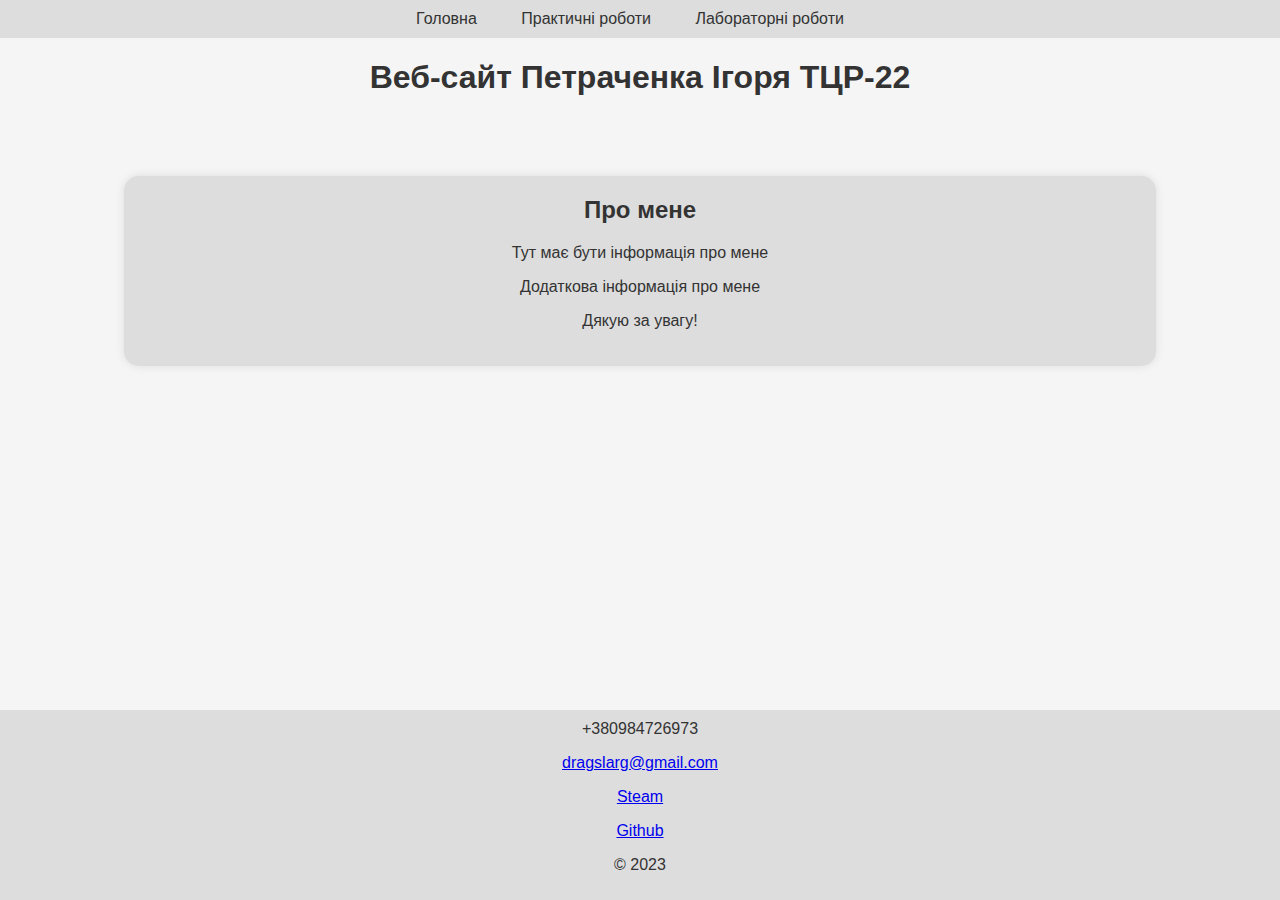
<file: index.html>
<!DOCTYPE html>
<html lang="uk">
  <head>
    <meta charset="UTF-8" />
    <meta name="viewport" content="width=device-width, initial-scale=1.0" />
    <title>Особистий Веб-сайт Петраченка Ігоря</title>
    <link rel="stylesheet" href="style.css" />
  </head>
  <body>
    <header>
      <nav>
        <ul>
          <li><a href="index.html">Головна</a></li>
          <li><a href="practicals.html">Практичні роботи</a></li>
          <li><a href="labs.html">Лабораторні роботи</a></li>
        </ul>
      </nav>
    </header>
    <h1 style="text-align: center">Веб-сайт Петраченка Ігоря ТЦР-22</h1>

    <main>
      <div class="about-me">
        <h2>Про мене</h2>
        <p>
            Тут має бути інформація про мене
        </p>

        <p>
            Додаткова інформація про мене
        </p>
        Дякую за увагу!
        <p>

        </p>
      </div>
    </main>
    <footer>
        +380984726973
      <p><a href="mailto:dragslarg@gmail.com">dragslarg@gmail.com</a></p>
      <p><a href="https://steamcommunity.com/id/dragslarg/">Steam</a></p>
      <p><a href="https://github.com/Oops1990">Github</a></p>
      <p>&copy; 2023</p>
    </footer>
  </body>
</html>
</file>
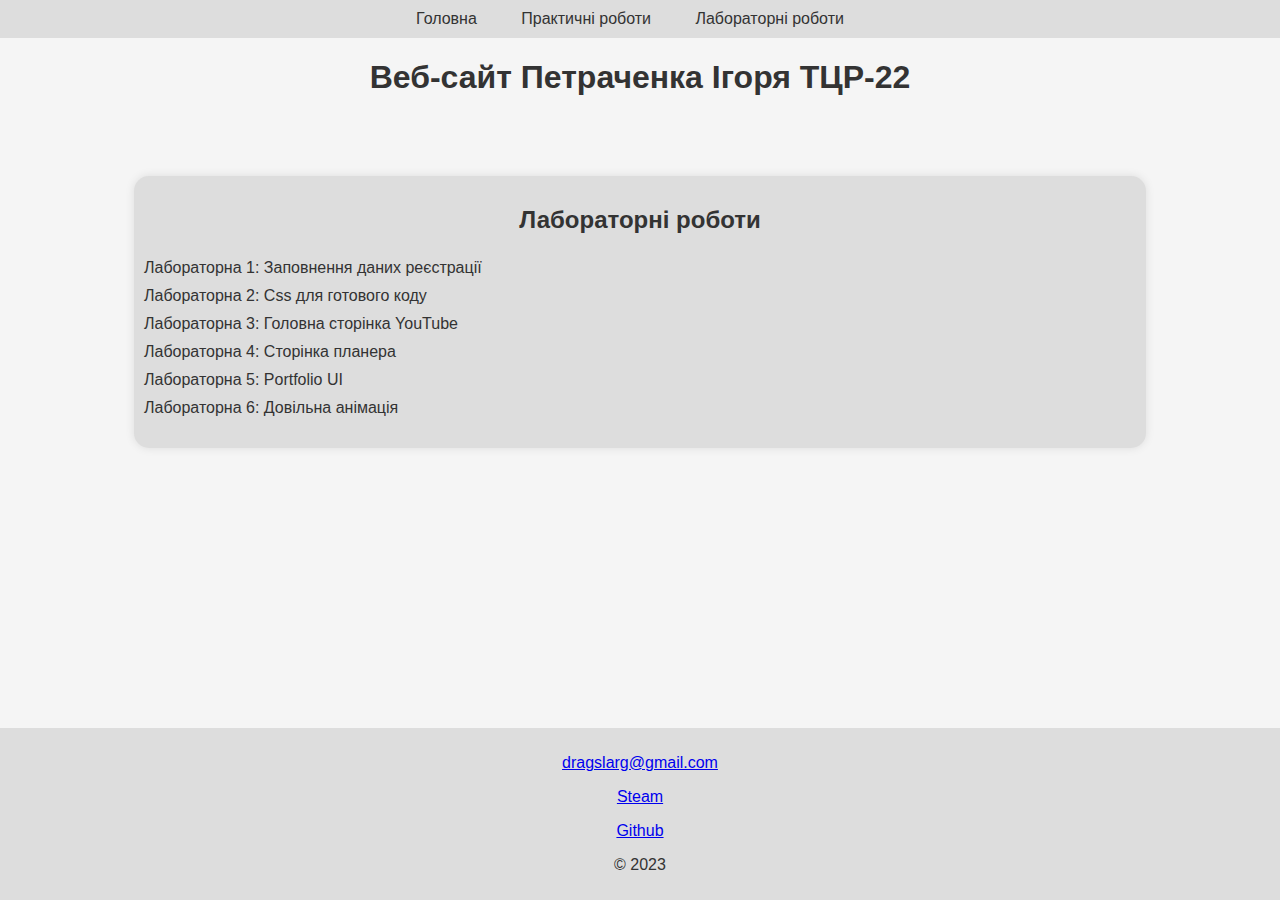
<file: labs.html>
<!DOCTYPE html>
<html lang="uk">
  <head>
    <meta charset="UTF-8" />
    <meta name="viewport" content="width=device-width, initial-scale=1.0" />
     <title>Веб-сайт Петраченка Ігоря ТЦР-22</title>
    <link rel="stylesheet" href="style.css" />
  </head>
  <body>
    <header>
      <nav>
        <ul>
          <li><a href="index.html">Головна</a></li>
          <li><a href="practicals.html">Практичні роботи</a></li>
          <li><a href="labs.html">Лабораторні роботи</a></li>
        </ul>
      </nav>
    </header>
    <h1 style="text-align: center">Веб-сайт Петраченка Ігоря ТЦР-22</h1>

    <main>
      <div class="labs-container">
        <!-- Контейнер для блоку "Лабораторні роботи" -->
        <h2>Лабораторні роботи</h2>
        <ul>
          <li>
            <a href="Labs/laba1.html" style="color: #333"
              >Лабораторна 1: Заповнення даних реєстрації</a
            >
          </li>
          <li>
            <a href="Labs/laba2.html" style="color: #333"
              >Лабораторна 2: Сss для готового коду</a
            >
          </li>
          <li>
            <a href="Labs/laba3.html" style="color: #333"
              >Лабораторна 3: Головна сторінка YouTube</a
            >
          </li>
          <li>
            <a href="Labs/laba4.html" style="color: #333"
              >Лабораторна 4: Cторінка планера</a
            >
          </li>
          <li>
            <a href="Labs/laba5.html" style="color: #333"
              >Лабораторна 5: Portfolio UI</a
            >
          </li>
          <li>
            <a href="Labs/laba6.html" style="color: #333"
              >Лабораторна 6: Довільна анімація</a
            >
          </li>
        </ul>
      </div>
    </main>

    <footer>
        <p><a href="mailto:dragslarg@gmail.com">dragslarg@gmail.com</a></p>
        <p><a href="https://steamcommunity.com/id/dragslarg/">Steam</a></p>
        <p><a href="https://github.com/Oops1990">Github</a></p>
      <p>&copy; 2023</p>
    </footer>
  </body>
</html>
</file>
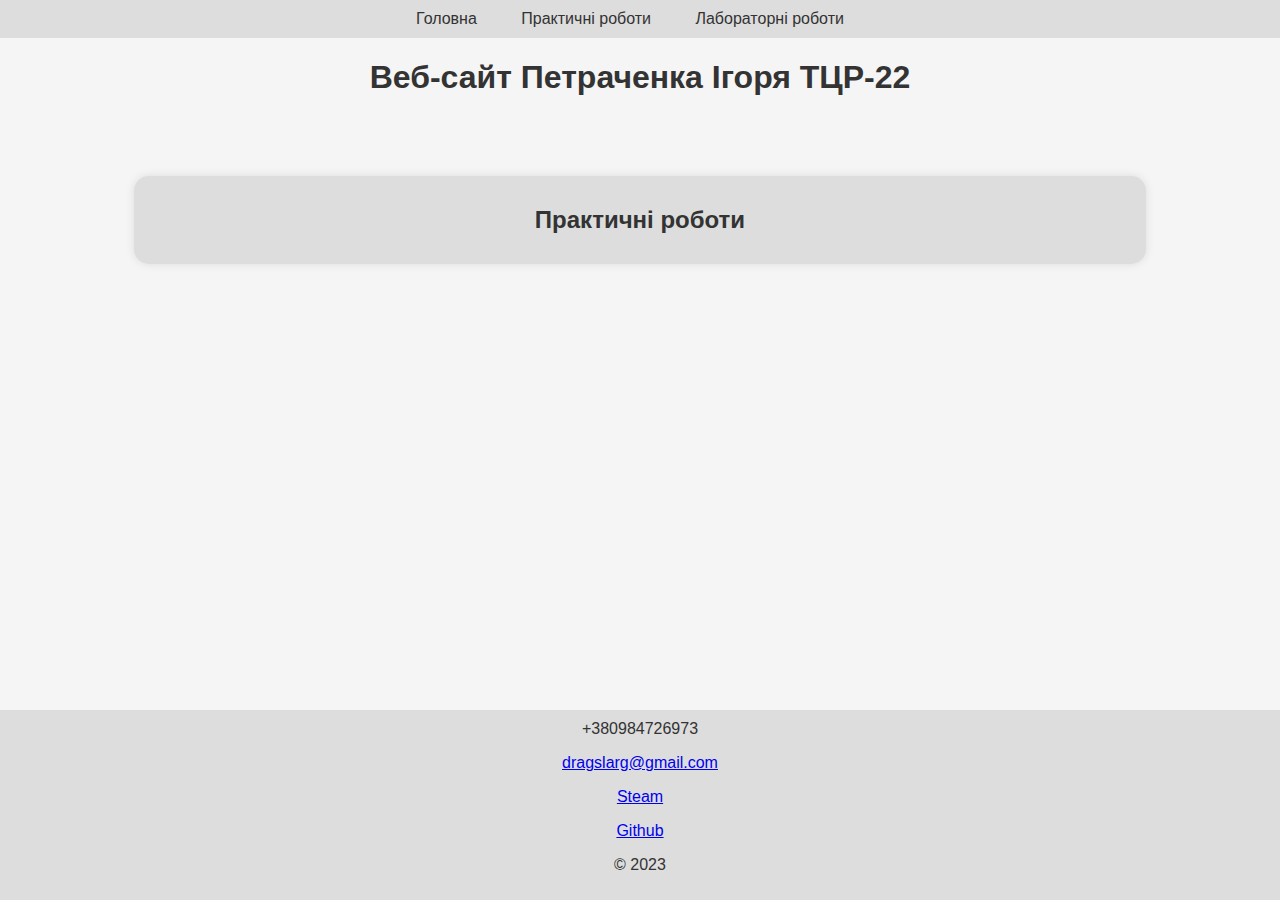
<file: practicals.html>
<!DOCTYPE html>
<html lang="uk">
  <head>
    <meta charset="UTF-8" />
    <meta name="viewport" content="width=device-width, initial-scale=1.0" />
    <title>Веб-сайт Петраченка Ігоря ТЦР-22</title>
    <link rel="stylesheet" href="style.css" />
  </head>
  <body>
    <header>
      <nav>
        <ul>
          <li><a href="index.html">Головна</a></li>
          <li><a href="practicals.html">Практичні роботи</a></li>
          <li><a href="labs.html">Лабораторні роботи</a></li>
        </ul>
      </nav>
    </header>
    <h1 style="text-align: center">Веб-сайт Петраченка Ігоря ТЦР-22</h1>

    <main>
      <div class="work-container">
        <!-- Контейнер для блоку "Практичні роботи" -->
        <h2>Практичні роботи</h2>
        
      </div>
    </main>
    <footer>
 +380984726973
    <p><a href="mailto:dragslarg@gmail.com">dragslarg@gmail.com</a></p>
    <p><a href="https://steamcommunity.com/id/dragslarg/">Steam</a></p>
    <p><a href="https://github.com/Oops1990">Github</a></p>
      <p>&copy; 2023</p>
    </footer>
  </body>
</html>
</file>
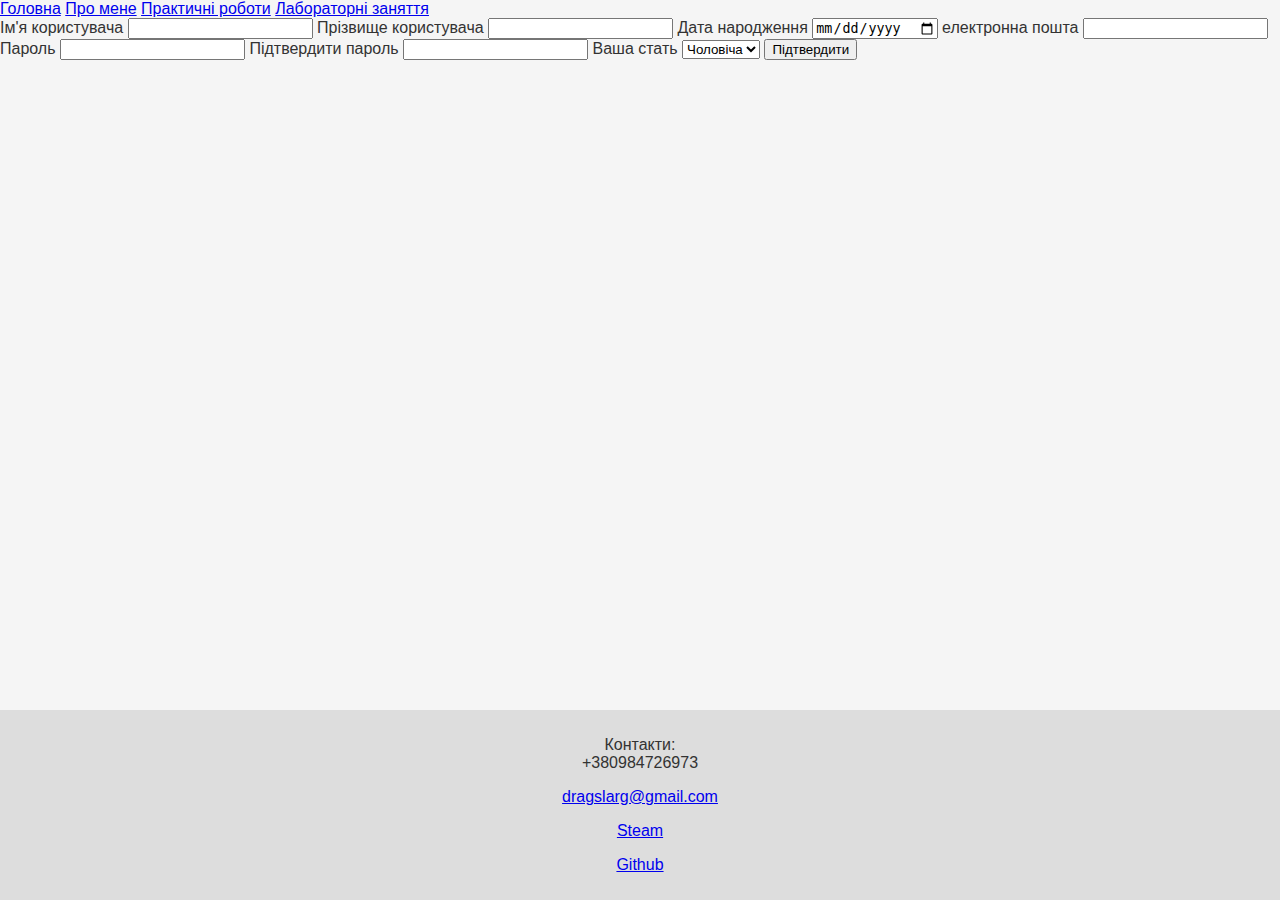
<file: Labs/laba1.html>
<!DOCTYPE html>
<html lang="en">
<head>
<title>Особистий веб-сайт Петраченка Ігоря</title>
<link rel="stylesheet" type="text/css" href="../../../style.css">
</head>
<body>
    <div class="topnav">
        <a class="active" href="../../../index.html">Головна</a>
        <a href="../../about/about.html">Про мене</a>
        <a href="../../pwork/pwork.html">Практичні роботи</a>
        <a href="../lwork.html">Лабораторні заняття</a>
      </div>
      <div class="form">
        <form action="https://webhook.site/2ff51ecb-cb28-4104-a454-4a1d2a44ff2c">
            <label for="Fname">Ім'я користувача</label>
            <input type="text" name="Ім'я користувача" required>

            <label for="Sname">Прізвище користувача</label>
            <input type="text" name="Прізвище користувача" required>
            
            <label for="Bdate">Дата народження</label>
            <input type="date" name="Дата народження">
            
            <label for="Email">електронна пошта</label>
            <input type="email" name="Електронна пошта" required>
            
            <label for="pass">Пароль</label>
            <input type="password" name="Пароль" required>
            
            <label for="spass">Підтвердити пароль</label>
            <input type="password" name="Підтвердити пароль" required>
            
            <label for="sex">Ваша стать</label>
            <select name="Ваша стать">
                <option value="man">Чоловіча</option>
                <option value="woman">Жіноча</option>
                <option value="other">Інша</option>
            
            </select>
            <input type="submit" value="Підтвердити">
        </form>
      </div>
</body>
<footer>
    <p>Контакти:
        <br>
        +380984726973
    </p>
    <p><a href="mailto:dragslarg@gmail.com">dragslarg@gmail.com</a></p>
    <p><a href="https://steamcommunity.com/id/dragslarg/">Steam</a></p>
    <p><a href="https://github.com/Oops1990">Github</a></p>
  </footer>
</html>
</file>
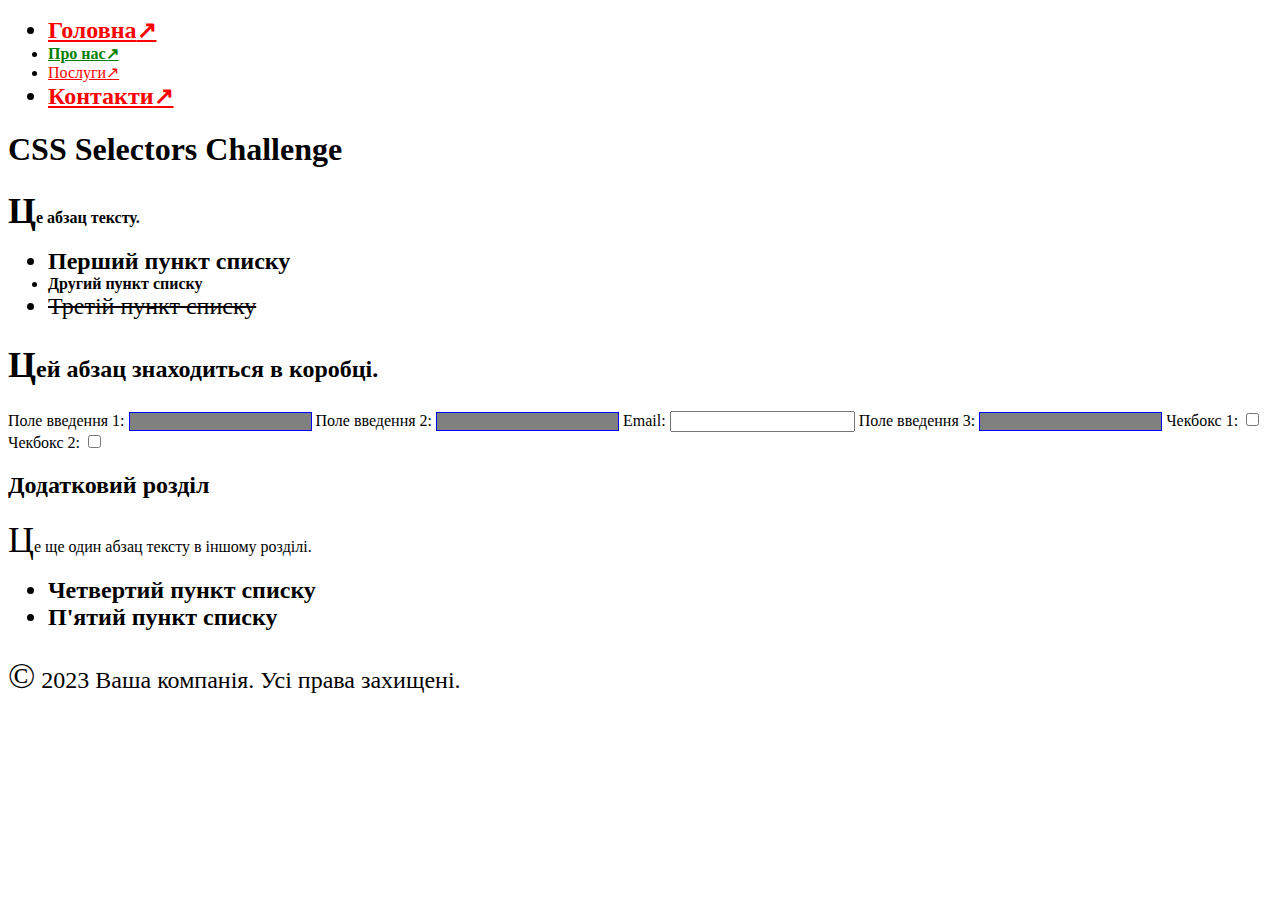
<file: Labs/laba2.html>
<!DOCTYPE html>
<html lang="en">
<head>
    <meta charset="UTF-8">
    <meta name="viewport" content="width=device-width, initial-scale=1.0">
    <link rel="stylesheet" href="laba2.css">
    <title>CSS Selectors Challenge</title>
    
</head>
<body>
    <header>
        <nav>
            <ul>
                <li><a href="#">Головна</a></li>
                <li><a href="https://example.com">Про нас</a></li>
                <li><a href="#">Послуги</a></li>
                <li><a href="http://notrealsite.ua">Контакти</a></li>
            </ul>
        </nav>
    </header>
    <div class="container">
        <h1>CSS Selectors Challenge</h1>
        <p>Це абзац тексту.</p>
        <ul>
            <li>Перший пункт списку</li>
            <li class="special">Другий пункт списку</li>
            <li>Третій пункт списку</li>
        </ul>
        <div class="box">
            <p>Цей абзац знаходиться в коробці.</p>
        </div>
        <form>
            <label for="input1">Поле введення 1:</label>
            <input type="text" id="input1">
            <label for="input2">Поле введення 2:</label>
            <input type="text" id="input2">
            <label for="email1">Email:</label>
            <input type="email" id="email1">
            <label for="input3">Поле введення 3:</label>
            <input type="text" id="input3">
            <label for="check1">Чекбокс 1:</label>
            <input type="checkbox" id="check1">
            <label for="check2">Чекбокс 2:</label>
            <input type="checkbox" id="check2">
        </form>
    </div>
    <section>
        <h2>Додатковий розділ</h2>
        <p>Це ще один абзац тексту в іншому розділі.</p>
        <ul>
            <li>Четвертий пункт списку</li>
            <li>П'ятий пункт списку</li>
        </ul>
    </section>
    <footer>
        <p>&copy; 2023 Ваша компанія. Усі права захищені.</p>
    </footer>
</body>
</html>
</file>
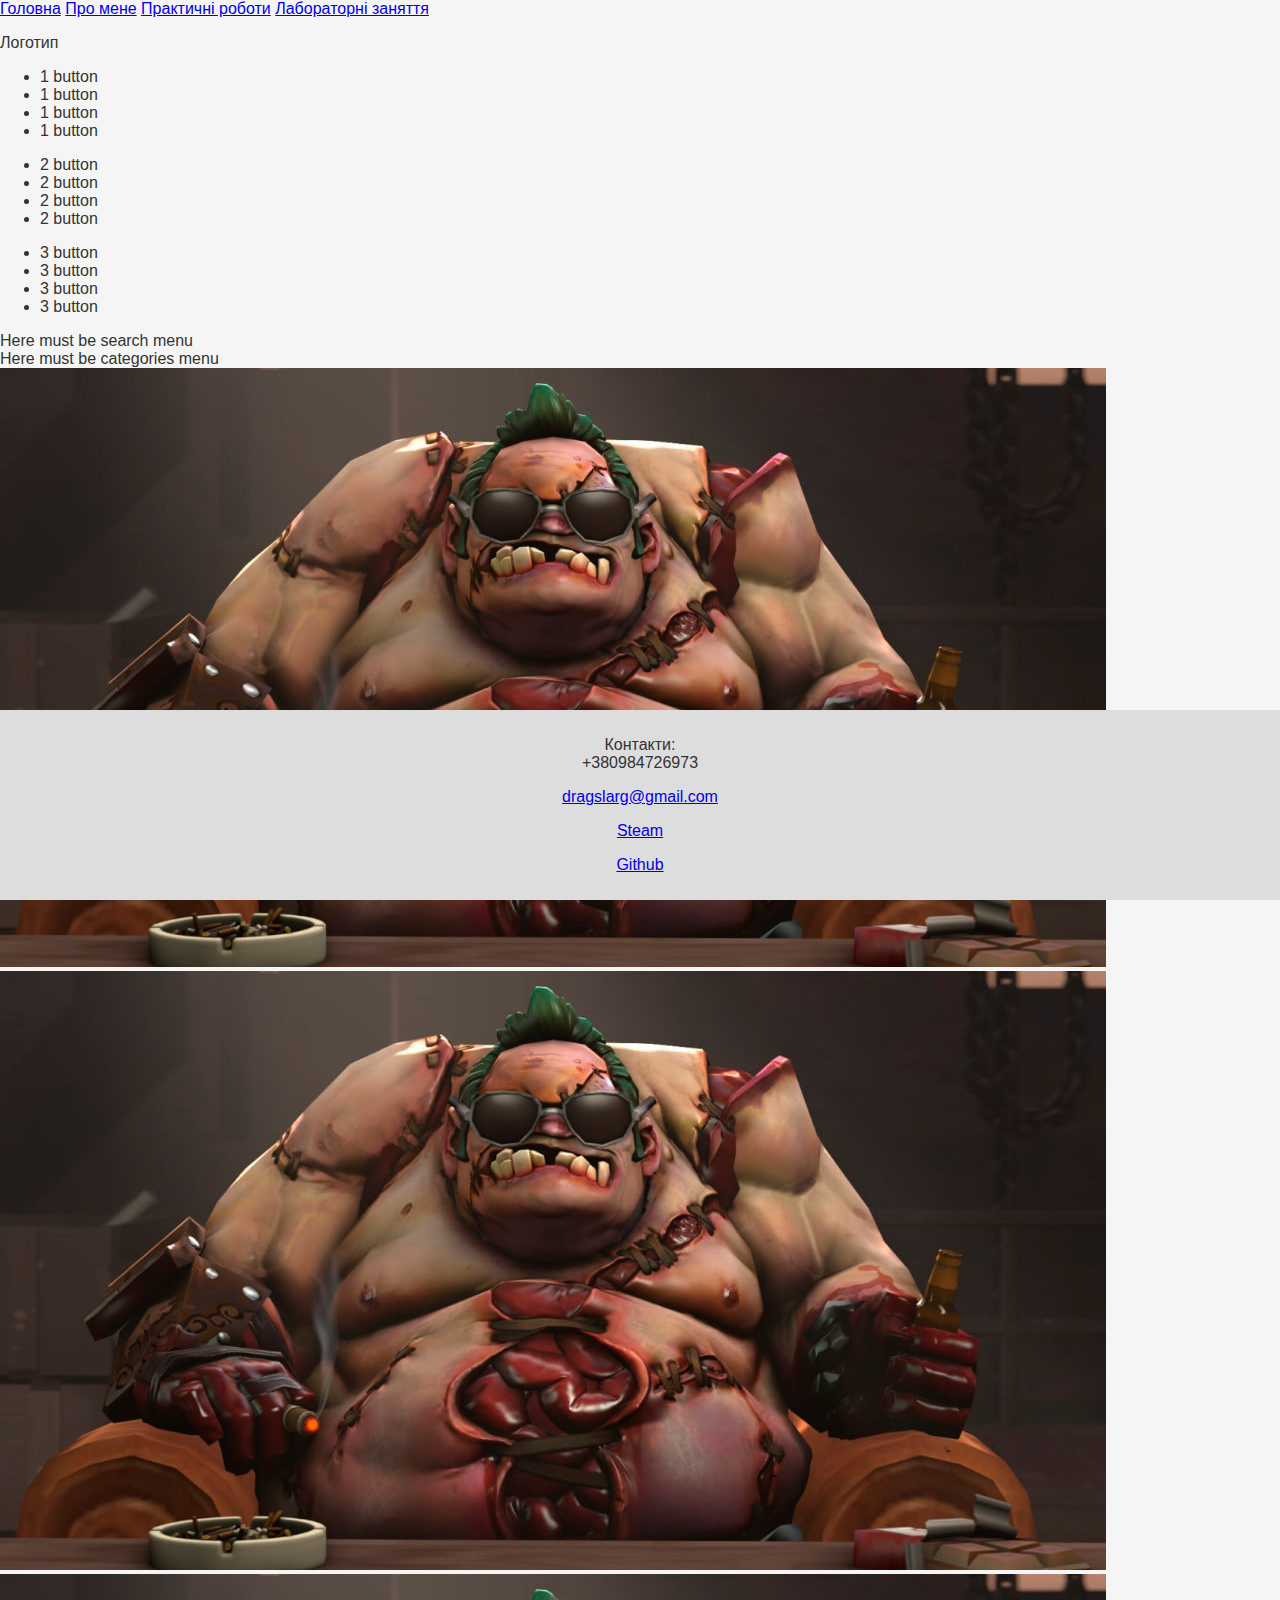
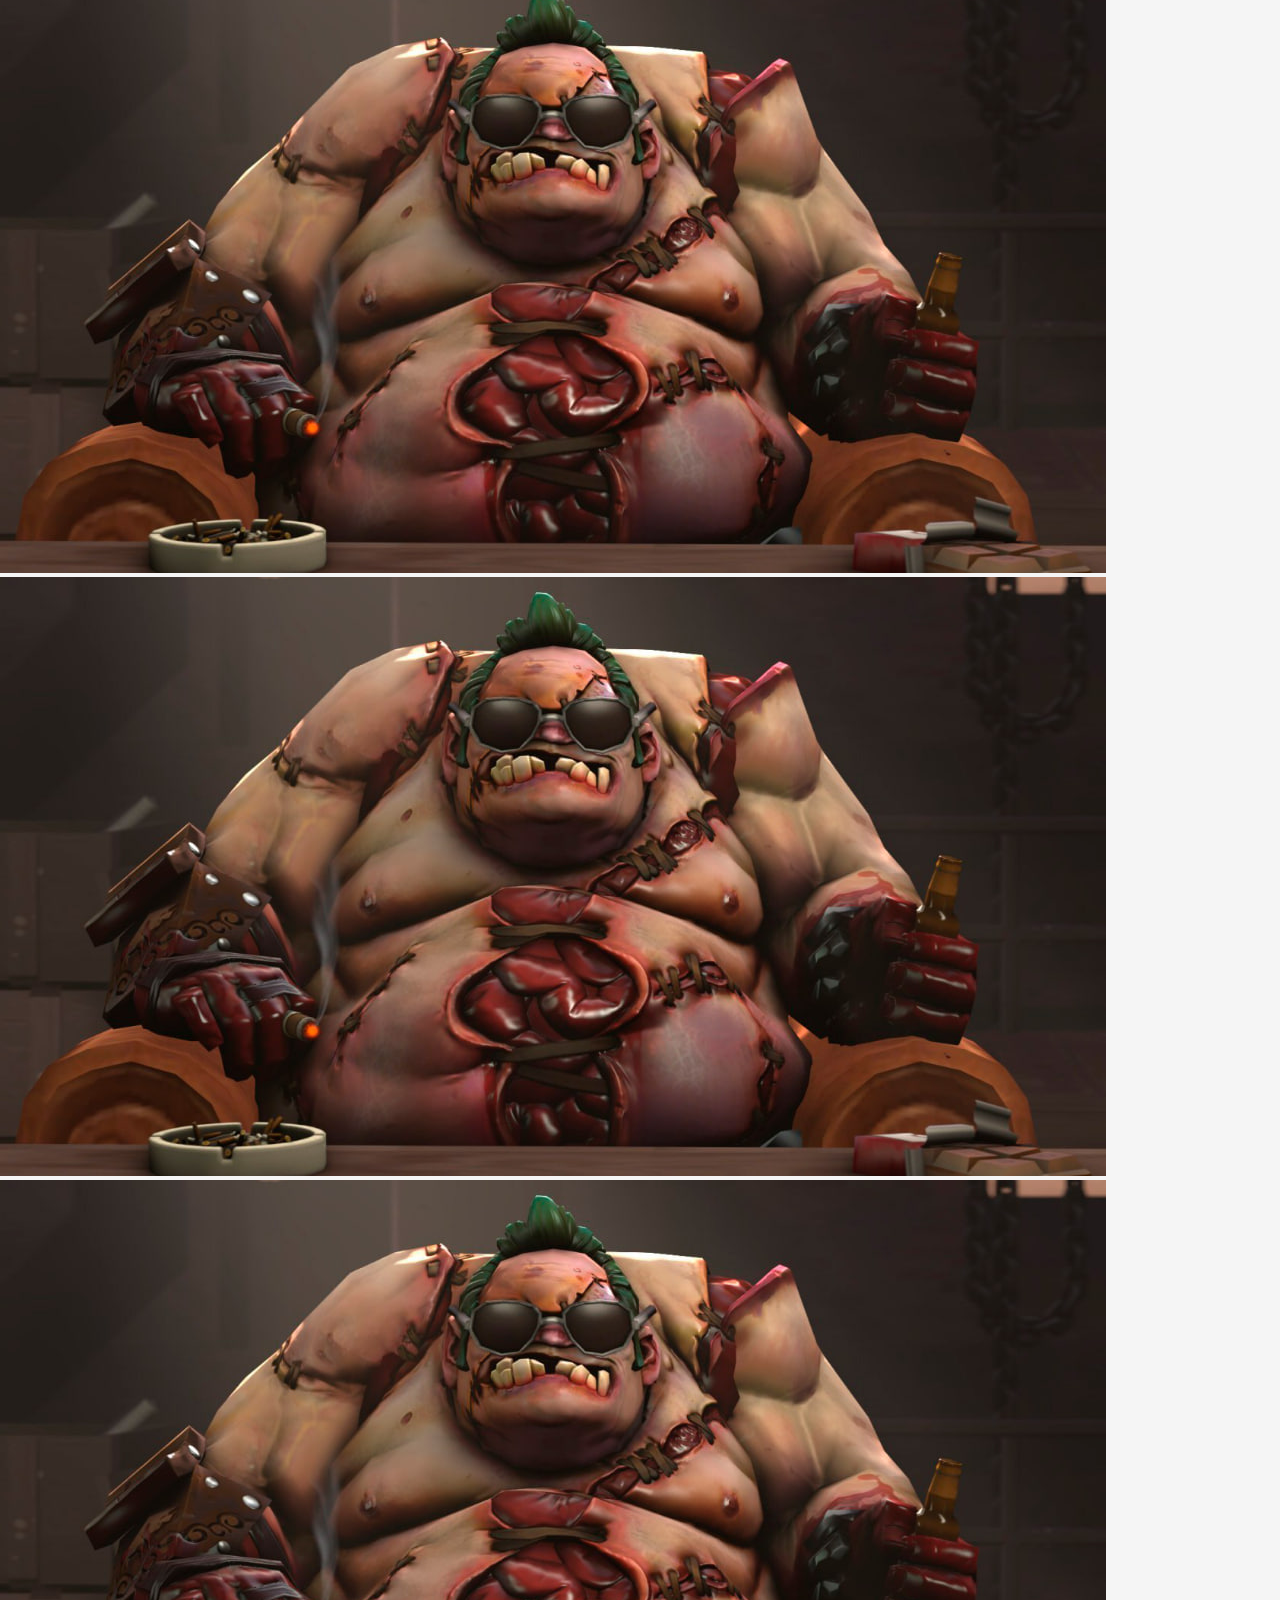
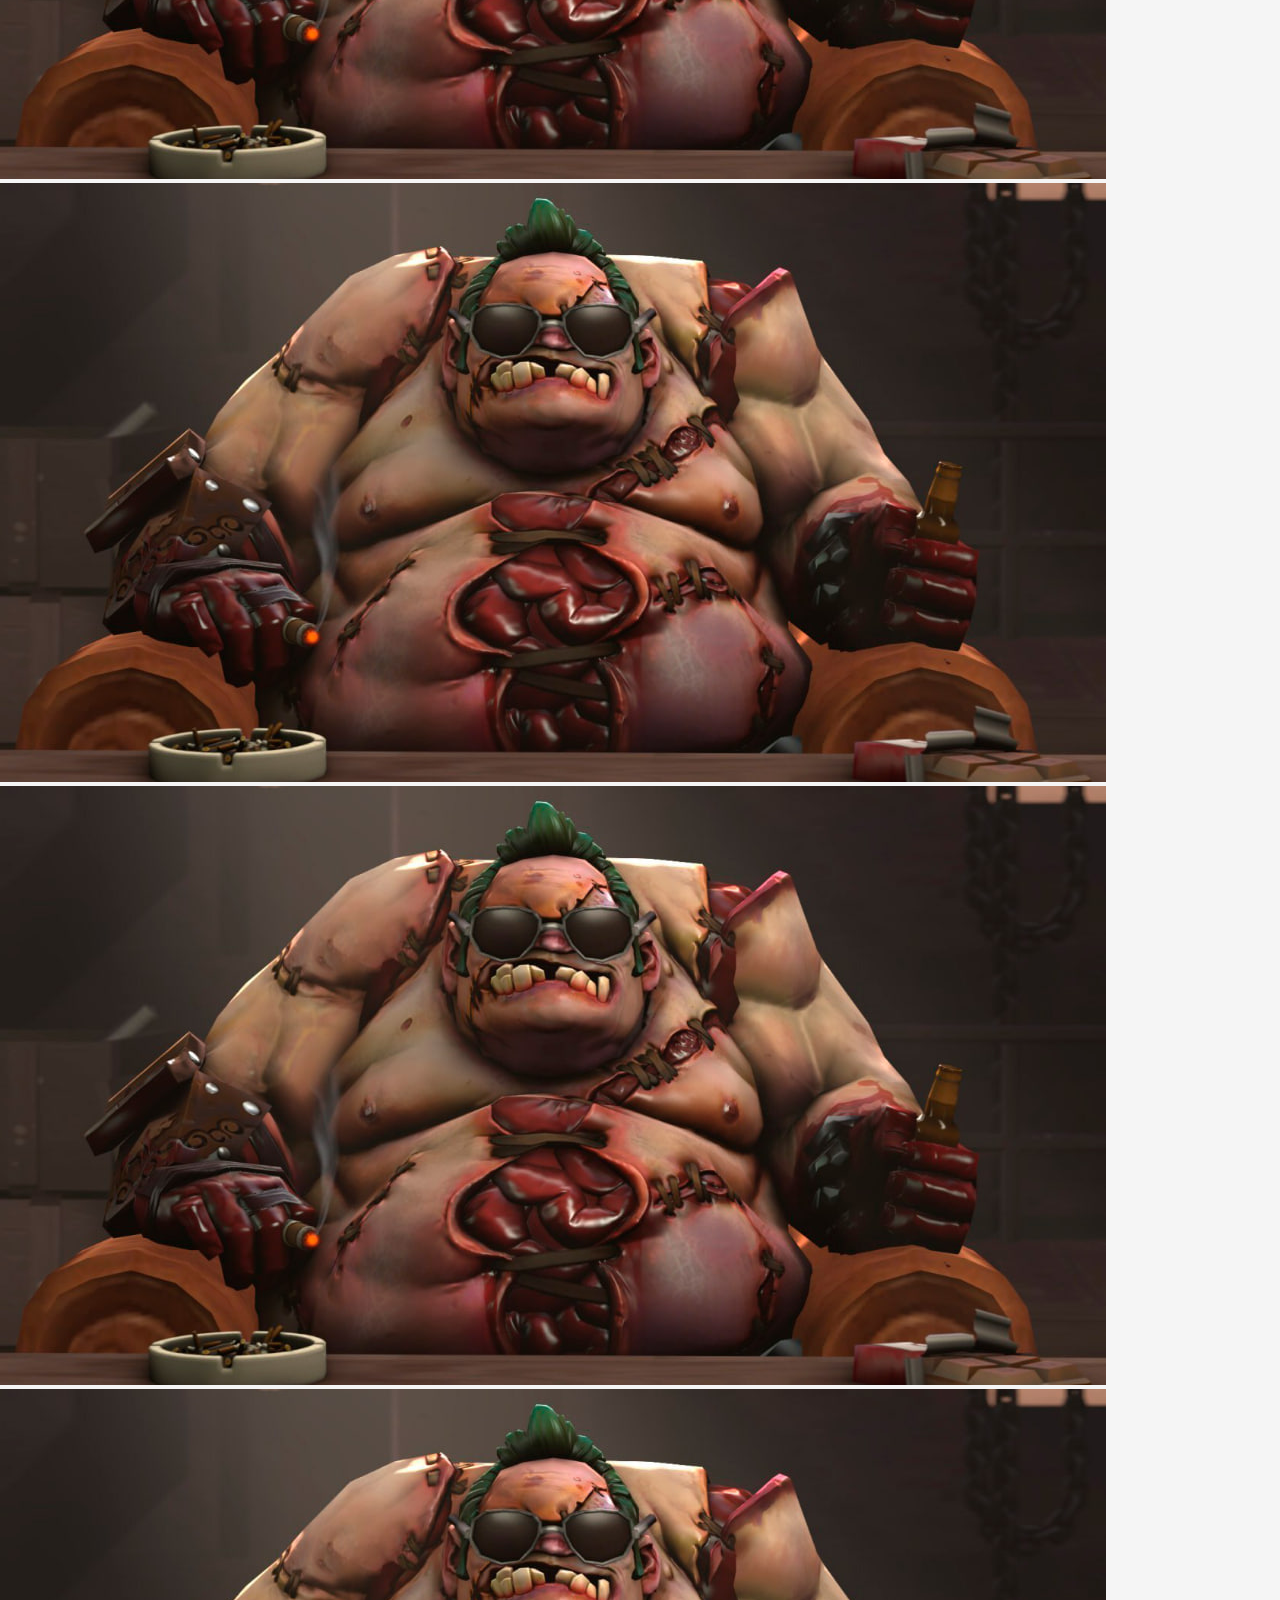
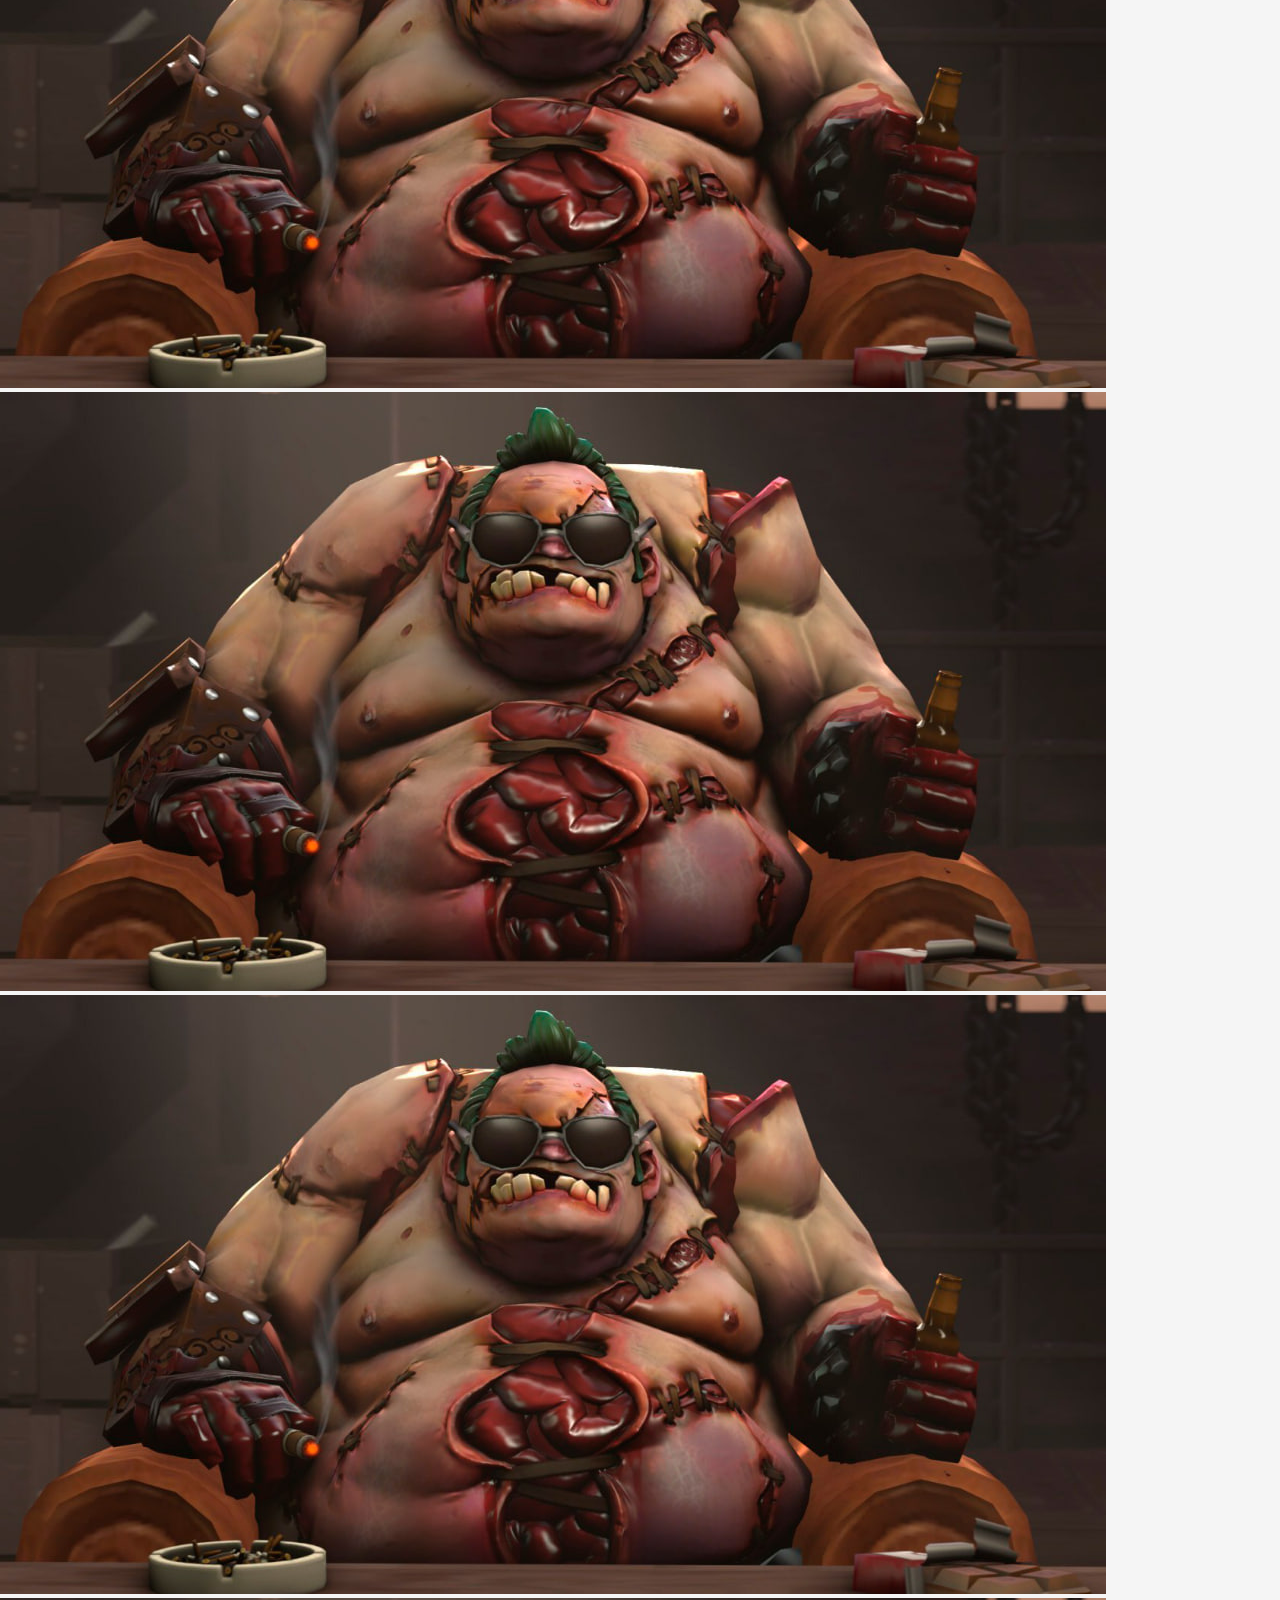
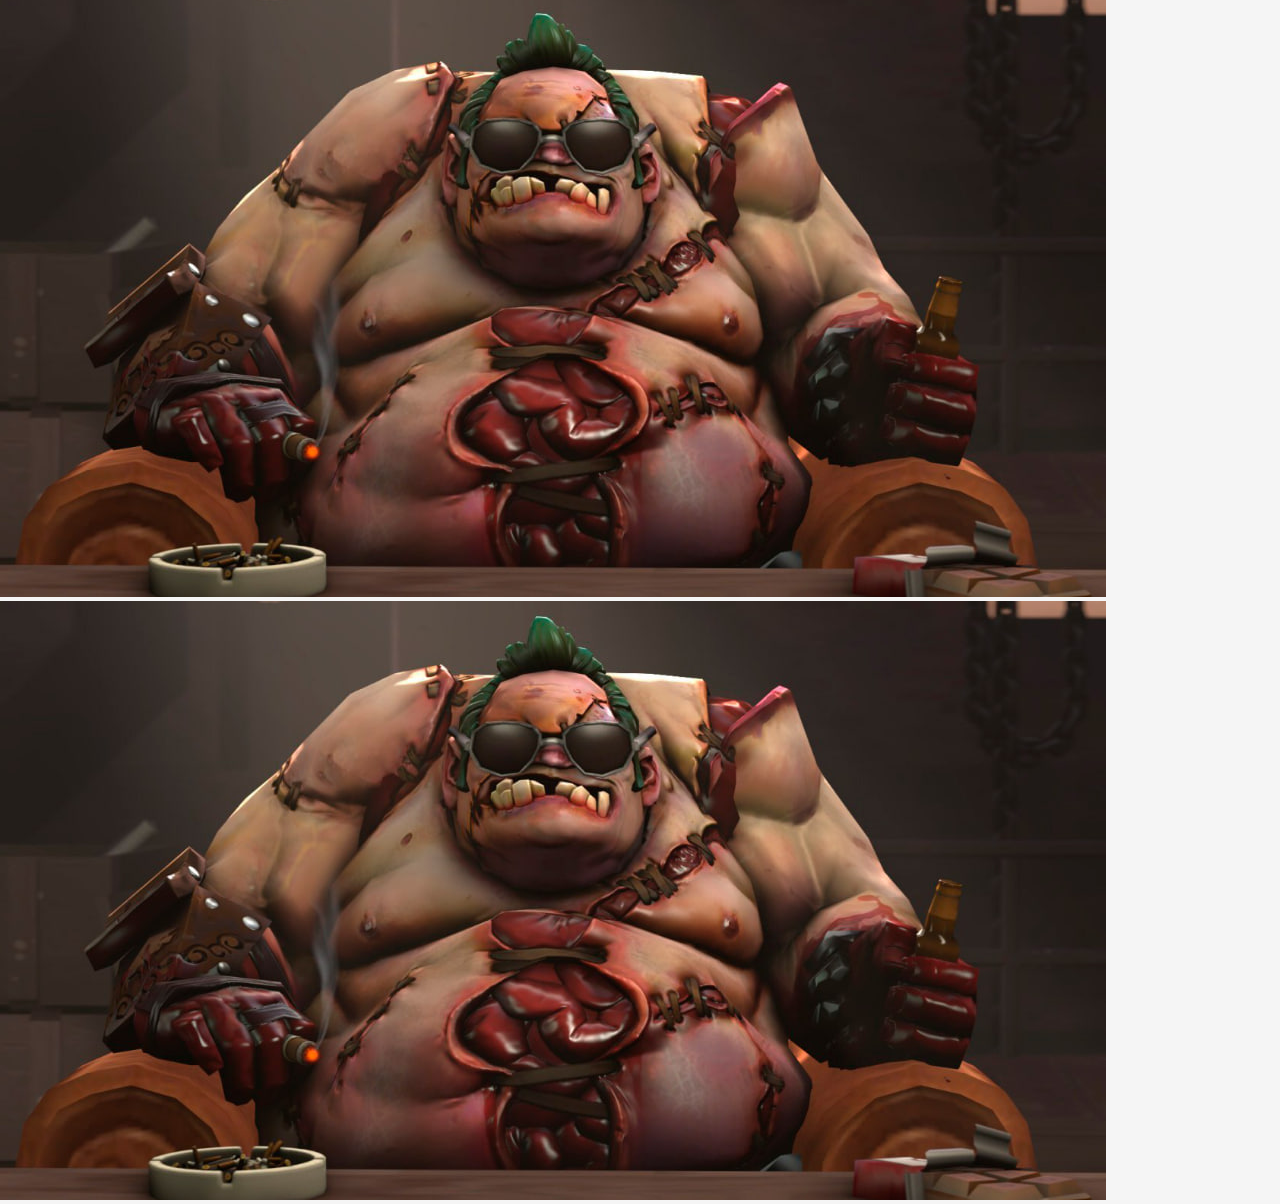
<file: Labs/laba3.html>
<!DOCTYPE html>
<html lang="en">
<head>
<title>Особистий веб-сайт Петраченка Ігоря</title>
<link rel="stylesheet" type="text/css" href="../../../style.css">
</head>
<body>
    <div class="topnav">
        <a class="active" href="../../../index.html">Головна</a>
        <a href="../../about/about.html">Про мене</a>
        <a href="../../pwork/pwork.html">Практичні роботи</a>
        <a href="../lwork.html">Лабораторні заняття</a>
      </div>
    <div class="main1">
        <div class="lmenu">
            <p>Логотип</p>
            <div class="bl"></div>
            <ul class="buttons">
                <li>
                    1 button
                </li>
                <li>
                    1 button
                </li>
                <li>
                    1 button
                </li>
                <li>
                    1 button
                </li>
            </ul>
            <div class="bl">
                <ul class="buttons">
                    <li>
                        2 button
                    </li>
                    <li>
                        2 button
                    </li>
                    <li>
                        2 button
                    </li>
                    <li>
                        2 button
                    </li>
                </ul>
            </div>
            <div class="bl">
                <ul class="buttons">
                    <li>
                        3 button
                    </li>
                    <li>
                        3 button
                    </li>
                    <li>
                        3 button
                    </li>
                    <li>
                        3 button
                    </li>
                </ul>
            </div>
        </div>
        <div class="main2">
            <div class="search">Here must be search menu</div>
            <div class="categories">Here must be categories menu</div>
            <div class="vicol">
                <div class="videos">
                <img src="feministochka.jpg" class="feministochka">
                <img src="feministochka.jpg" class="feministochka">
                <img src="feministochka.jpg" class="feministochka">
                <img src="feministochka.jpg" class="feministochka">
                
                
                <img src="feministochka.jpg" class="feministochka">
                <img src="feministochka.jpg" class="feministochka">
                <img src="feministochka.jpg" class="feministochka">
                <img src="feministochka.jpg" class="feministochka">
                
                
                    <img src="feministochka.jpg" class="feministochka">
                    <img src="feministochka.jpg" class="feministochka">
                    <img src="feministochka.jpg" class="feministochka">
                    <img src="feministochka.jpg" class="feministochka">
                </div>
            </div>
        </div>
    </div>
</body>
<footer>
    <p>Контакти:
        <br>
        +380984726973
    </p>
    <p><a href="mailto:dragslarg@gmail.com">dragslarg@gmail.com</a></p>
    <p><a href="https://steamcommunity.com/id/dragslarg/">Steam</a></p>
    <p><a href="https://github.com/Oops1990">Github</a></p>
  </footer>
</html>
</file>
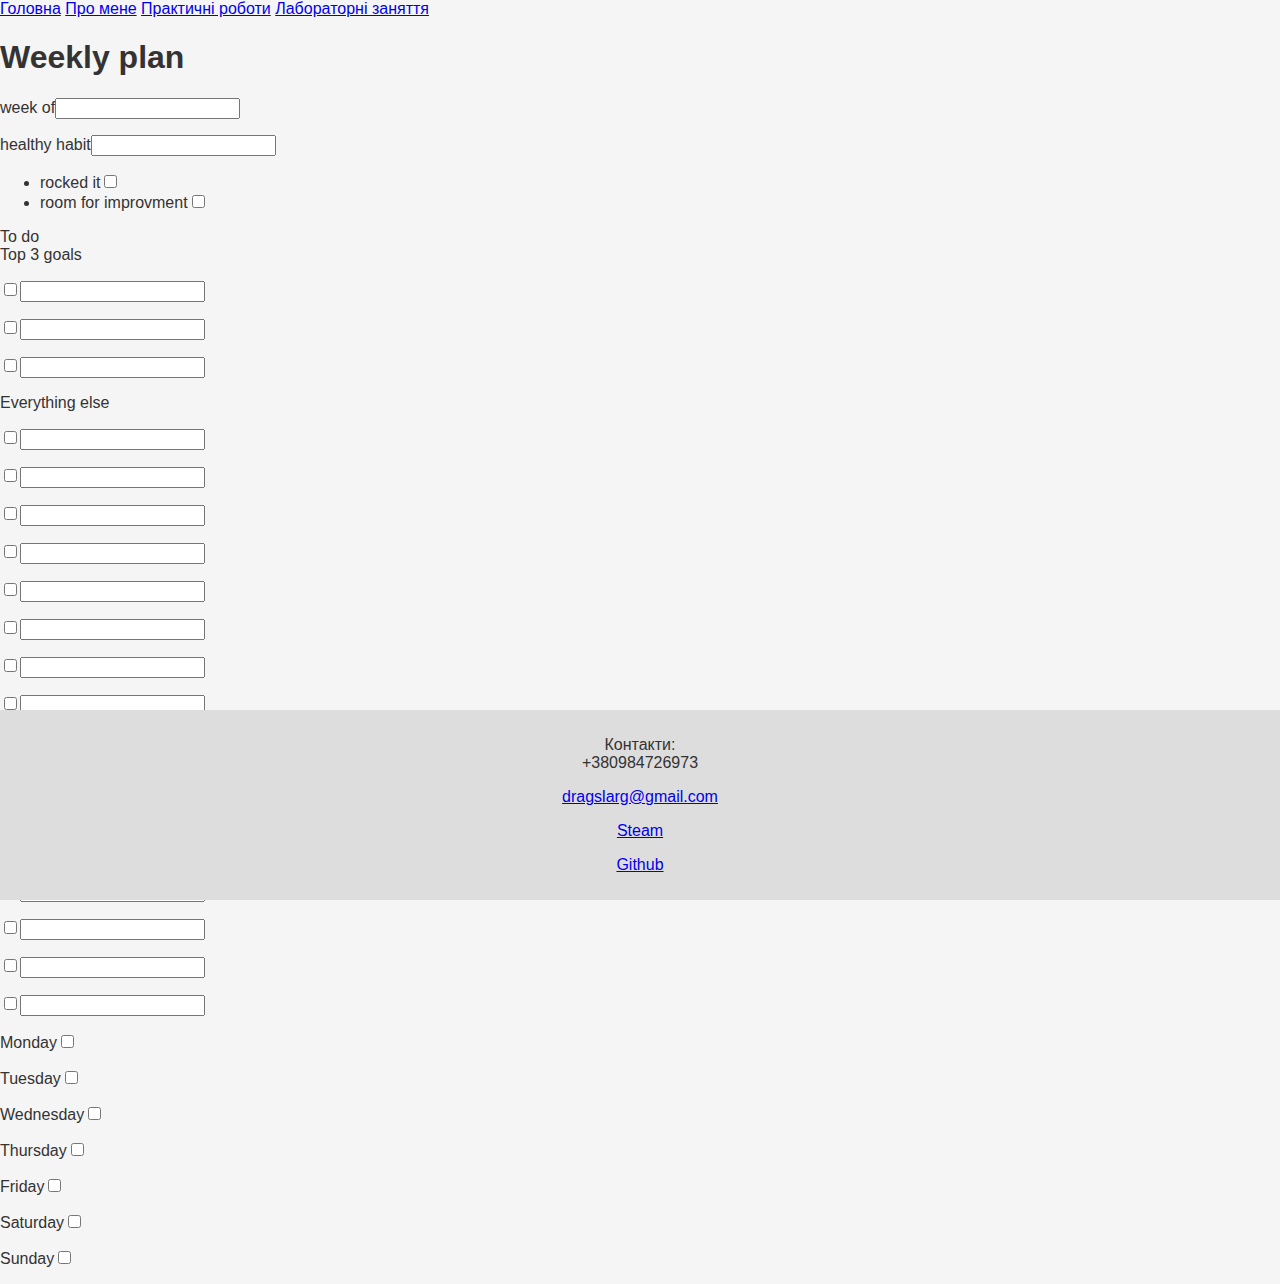
<file: Labs/laba4.html>
<!DOCTYPE html>
<html lang="en">
<head>
<title>Особистий веб-сайт Петраченка Ігоря</title>
<link rel="stylesheet" type="text/css" href="../../../style.css">
</head>
<body>
    <div class="topnav">
        <a class="active" href="../../../index.html">Головна</a>
        <a href="../../about/about.html">Про мене</a>
        <a href="../../pwork/pwork.html">Практичні роботи</a>
        <a href="../lwork.html">Лабораторні заняття</a>
      </div>
    <div class="maingrid">
        <div class="topgrid">
            <h1 class="top">Weekly plan</h1>
            <p class="top">week of<input class="leftin inp" type="text"></p>
            <p class="top">healthy habit<input class="leftin inp" type="text"></p>
            <ul class="top">
            <li >rocked it<input class="leftin check" type="checkbox"></li>
            <li >room for improvment<input class="leftin check" type="checkbox"></li>
            </ul>
        </div>
        <div class="leftgrid">To do
            <div>Top 3 goals
                <p><input class="leftin check" type="checkbox"><input class="leftin" type="text"></p>
                <p><input class="leftin check" type="checkbox"><input class="leftin" type="text"></p>
                <p><input class="leftin check" type="checkbox"><input class="leftin" type="text"></p>
            </div>
            <div>Everything else
                <p><input class="leftin check" type="checkbox"><input class="leftin" type="text"></p>
                <p><input class="leftin check" type="checkbox"><input class="leftin" type="text"></p>
                <p><input class="leftin check" type="checkbox"><input class="leftin" type="text"></p>
                <p><input class="leftin check" type="checkbox"><input class="leftin" type="text"></p>
                <p><input class="leftin check" type="checkbox"><input class="leftin" type="text"></p>
                <p><input class="leftin check" type="checkbox"><input class="leftin" type="text"></p>
                <p><input class="leftin check" type="checkbox"><input class="leftin" type="text"></p>
                <p><input class="leftin check" type="checkbox"><input class="leftin" type="text"></p>
                <p><input class="leftin check" type="checkbox"><input class="leftin" type="text"></p>
                <p><input class="leftin check" type="checkbox"><input class="leftin" type="text"></p>
                <p><input class="leftin check" type="checkbox"><input class="leftin" type="text"></p>
            </div>
            <div>Next week
                <p><input class="leftin check" type="checkbox"><input class="leftin" type="text"></p>
                <p><input class="leftin check" type="checkbox"><input class="leftin" type="text"></p>
                <p><input class="leftin check" type="checkbox"><input class="leftin" type="text"></p>
                <p><input class="leftin check" type="checkbox"><input class="leftin" type="text"></p>
            </div>
        </div>
        <div class="rightgrid">
            <div class="childgrid"><p>Monday<input class="leftin check" type="checkbox"></p></div>
            <div class="childgrid"><p>Tuesday<input class="leftin check" type="checkbox"></p></div>
            <div class="childgrid"><p>Wednesday<input class="leftin check" type="checkbox"></p></div>
            <div class="childgrid"><p>Thursday<input class="leftin check" type="checkbox"></p></div>
            <div class="childgrid"><p>Friday<input class="leftin check" type="checkbox"></p></div>
            <div class="childgrid">
                <div class="childchildgrid"><p>Saturday<input class="leftin check" type="checkbox"></p></div>
                <div class="childchildgrid"><p>Sunday<input class="leftin check" type="checkbox"></p></div>
            </div>
        </div>
    </div>
</body>
<footer>
    <p>Контакти:
        <br>
        +380984726973  
    </p>
    <p><a href="mailto:dragslarg@gmail.com">dragslarg@gmail.com</a></p>
    <p><a href="https://steamcommunity.com/id/dragslarg/">Steam</a></p>
    <p><a href="https://github.com/Oops1990">Github</a></p>
  </footer>
</html>
</file>
<file: style.css>
body {
    font-family: Arial, sans-serif;
    margin: 0;
    padding: 0;
    background-color: #f5f5f5;
    color: #333;
}

header {
    background-color: #ddd;
    padding: 10px 0;
}

nav ul {
    list-style-type: none;
    margin: 0;
    padding: 0;
    overflow: hidden;
    text-align: center;
}

nav ul li {
    display: inline;
    margin-right: 20px;
}

nav ul li a {
    text-decoration: none;
    color: #333;
    padding: 5px 10px;
    transition: background-color 0.3s;
}

nav ul li a:hover {
    background-color: #bbb;
}

main {
    margin: 20px;
    text-align: center;
}

footer {
    background-color: #ddd;
    text-align: center;
    padding: 10px 0;
    position: fixed;
    bottom: 0;
    width: 100%;
}







.about-me {
    background-color: #ddd;
    margin: 80px auto;
    padding: 20px;
    width: 80%;
    max-width: 9300px;
    border-radius: 15px;
    box-shadow: 0 0 10px rgba(0, 0, 0, 0.1);
    text-align: center;
}

.about-me h2 {
    margin-top: 0;
}








.work-container {
    background-color: #ddd;
        margin: 80px auto;
        padding: 10px;
        width: 80%;
        max-width: 9300px;
        border-radius: 15px;
        box-shadow: 0 0 10px rgba(0, 0, 0, 0.1);
        text-align: left;
}

.work-container h2 {
    text-align: center;
    font-size: 24px;
    font-weight: bold;
}


.work-container ul {
    display: flex;
    justify-content: left;
    flex-direction: column;
    list-style-type: none;
    padding-left: 0;
}

.work-container ul li {
    align-self: start;
    width: 100%;
}


.work-container ul li a {
    color: white;
    text-decoration: none;
    padding: 5px 0;
    display: block;
}

.work-container ul li a:hover {
    background-color: #bdbdbd;
    border-radius: 5px;
}






.labs-container {
    background-color: #ddd;
    margin: 80px auto;
    padding: 10px;
    width: 80%;
    max-width: 9300px;
    border-radius: 15px;
    box-shadow: 0 0 10px rgba(0, 0, 0, 0.1);
    text-align: left;
}

.labs-container h2 {
    text-align: center;
    font-size: 24px;

    font-weight: bold;

}


.labs-container ul {
    display: flex;
    justify-content: center;
    flex-direction: column;
    list-style-type: none;
    padding-left: 0;
}

.labs-container ul li {
    align-self: start;
    width: 100%;
}

.labs-container ul li a {
    color: white;
    text-decoration: none;
    padding: 5px 0;
    display: block;
}

.labs-container ul li a:hover {
    background-color: #bdbdbd;
    border-radius: 5px;
}
</file>
<file: Labs/laba2.css>
body > header > nav > ul > li:nth-child(1) {
    font-weight: bold;
}
a:last-child {
    color:red;
}
input:disabled {
    background-color: gray;
}
div > p {
    font-weight: bolder;
}
a[href^="https"] {
    color:green;    
}
input[type="text"]{
    border-style: solid;
    border-width: 1px;
    border-color: blue;
}
li:first-child{
    font-weight: bolder;
}
li:first-child, li:last-child {
    font-size: 24px;
}
div p {
    font-size: 16px;
}
input:checked {
    background-color: lightblue;
}
li > a {
    text-decoration: underline;
}
li:nth-child(even){
    font-weight: bold;
}
input[type="text"]:not([disabled]) {
    background-color: grey;
}
p:first-child {
    font-size: 24px;
}
.special + li {
    text-decoration: line-through;
}
p::first-letter {
    font-size: 36px;
}
a::after{
    content:"↗";
}
</file>
